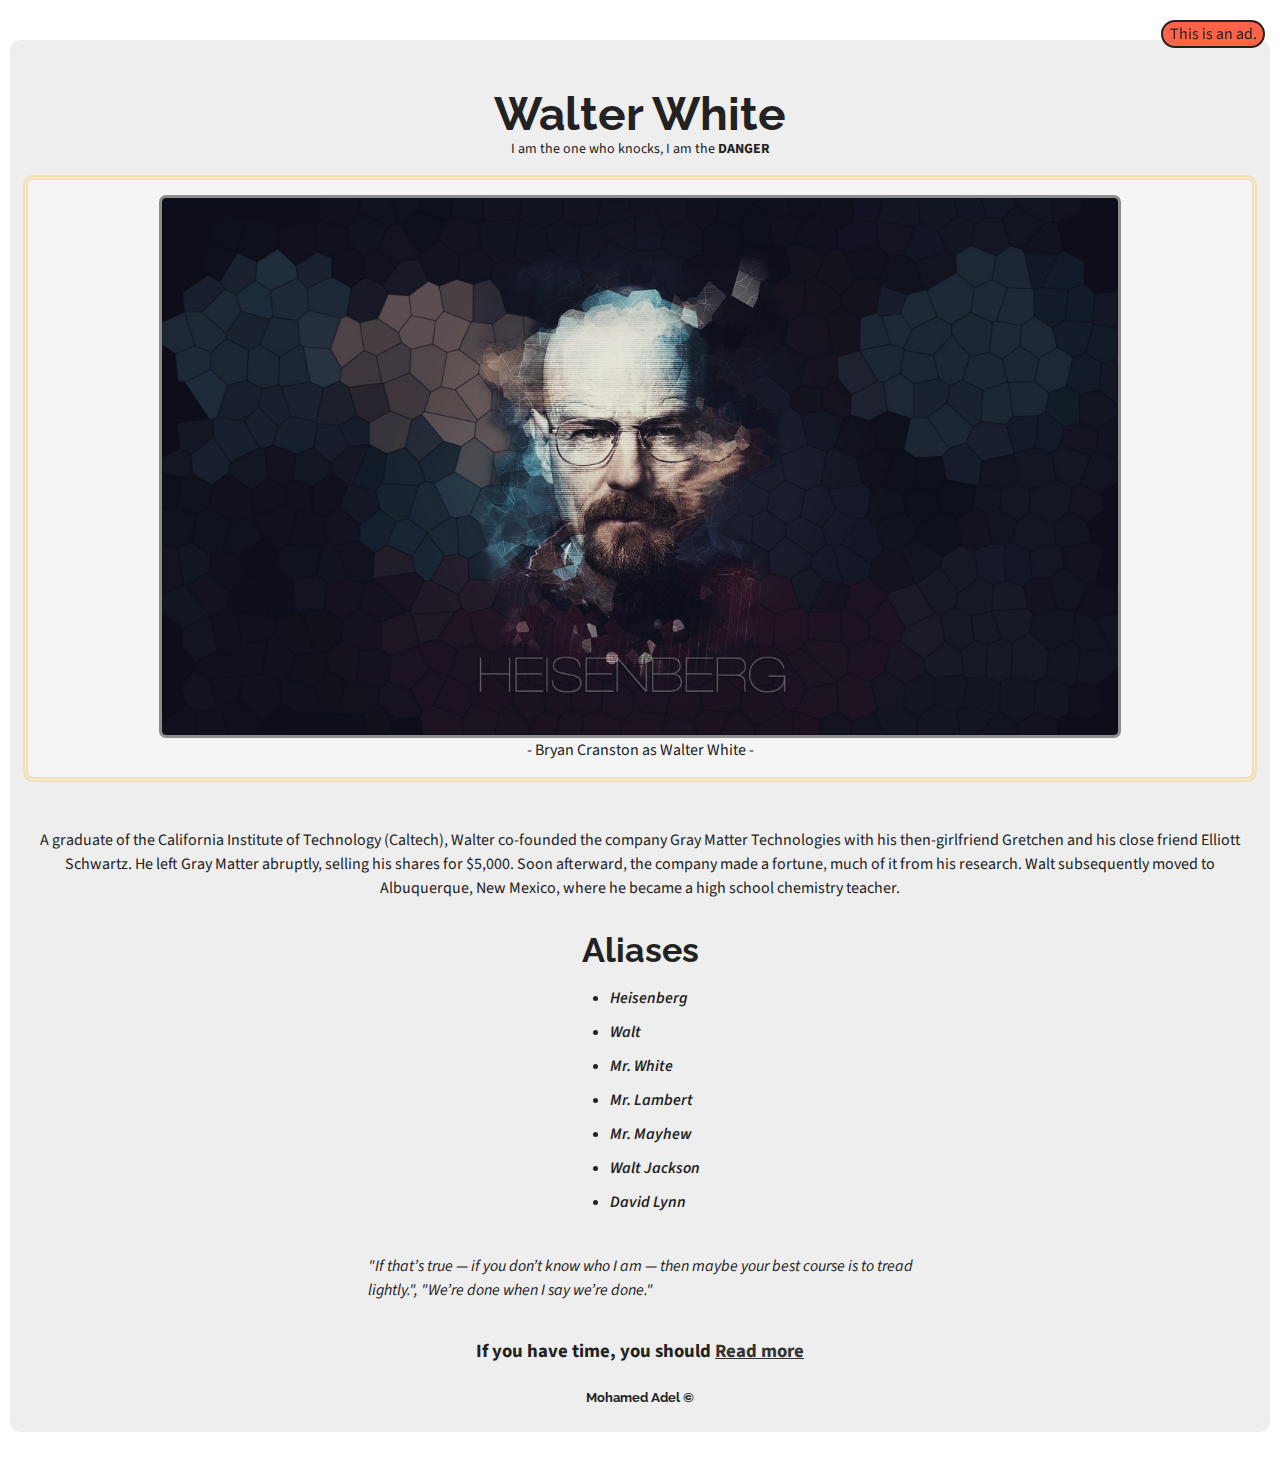
<file: Html&Css/Tribute Page/index.html>
<!DOCTYPE html>
<html lang="en">

<head>
    <meta charset="UTF-8">
    <title>Tribute Page</title>
    <link href="https://fonts.googleapis.com/css2?family=Raleway:wght@900&family=Source+Sans+Pro&display=swap"
        rel="stylesheet">
    <link rel="stylesheet" href="style.css">
</head>

<body>
    <main id="main">
        <h1 id="title">Walter White</h1>

        <p>I am the one who knocks, I am the <strong>DANGER</strong>
        </p>

        <div class="ad">This is an ad.</div>

        <figure id="img-div">
            <img src="walter2.jpg" alt="walter white image" id="image">
            <figcaption id="img-caption">- Bryan Cranston as Walter White -</figcaption>
        </figure>

        <section id="tribute-info">
            <p> A graduate of the California Institute of Technology (Caltech), Walter co-founded the company Gray
                Matter Technologies with his then-girlfriend Gretchen and his close friend Elliott Schwartz. He left
                Gray Matter abruptly, selling his shares for $5,000. Soon afterward, the company made a fortune, much of
                it from his research. Walt subsequently moved to Albuquerque, New Mexico, where he became a high school
                chemistry teacher.
            </p>

            <h2>Aliases</h2>
            <ul>
                <li>Heisenberg</li>
                <li>Walt</li>
                <li>Mr. White</li>
                <li>Mr. Lambert</li>
                <li>Mr. Mayhew</li>
                <li>Walt Jackson</li>
                <li>David Lynn</li>
            </ul>

            <blockquote cite="https://uproxx.com/tv/walter-white-quotes-fear/">
                <p>"If that’s true — if you don’t know who I am — then maybe your best course is to tread lightly.",
                    "We’re done when I say we’re done."</p>

            </blockquote>

            <h3>
                If you have time, you should
                <a href="https://en.wikipedia.org/wiki/Walter_White_(Breaking_Bad)" id="tribute-link"
                    target="_blank">Read more</a>
            </h3>
            
            <h5>Mohamed Adel &copy;</h5>
        </section>
    </main>
</body>

</html>
</file>
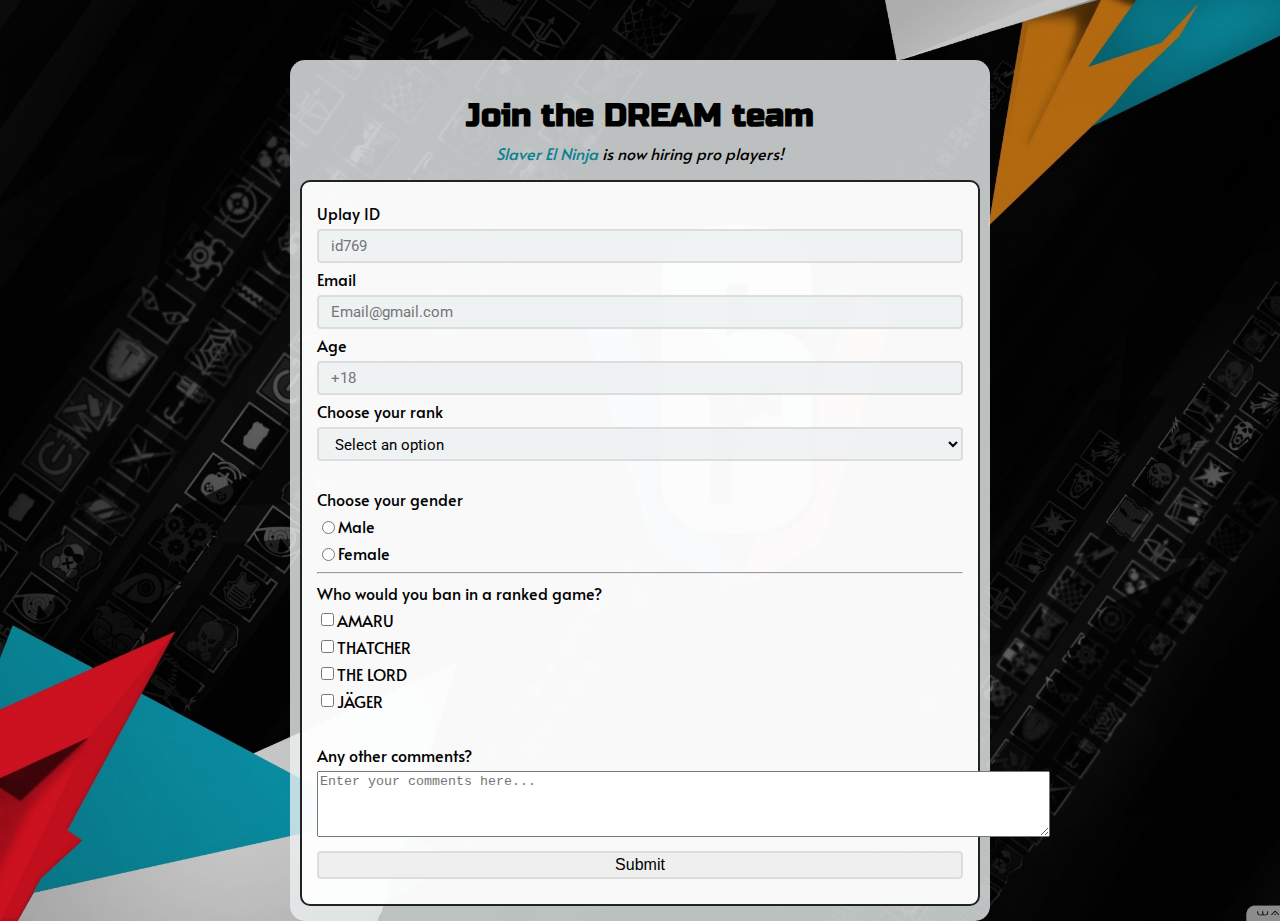
<file: Html-Css/Survey Form/index.html>
<!DOCTYPE html>
<html lang="en">

<head>
    <meta charset="UTF-8">
    <meta name="viewport" content="width=device-width, initial-scale=1.0">
    <title>Survey Form</title>
    <link rel="stylesheet" href="style.css">
    <link href="https://fonts.googleapis.com/css2?family=Alata&family=Russo+One&display=swap" rel="stylesheet">
    <link href="https://fonts.googleapis.com/css2?family=Roboto&display=swap" rel="stylesheet">
</head>

<body>
    <main class="container">
        <h1 id="title">Join the DREAM team</h1>
        <p id="description"><a href="https://www.youtube.com/channel/UCXwSN7CvN6QxXCiKovRX-CA" target="_blank">Slaver El
                Ninja</a> is now hiring pro players!</p>

        <form action="#" id="survey-form" method="POST">
            <label for="name" id="name-label">Uplay ID</label>
            <input type="text" id="name" required placeholder="id769">

            <label for="email" id="email-label">Email</label>
            <input type="text" id="email" pattern=".+@gmail.com" required placeholder="Email@gmail.com">

            <label for="" id="number-label">Age</label>
            <input type="number" id="number" placeholder="+18" min="18" max="30">

            <label for="rank">Choose your rank</label>
            <select name="rank" id="dropdown">
                <option disabled selected value="disabled">
                    Select an option
                </option>
                <option value="silver">Silver</option>
                <option value="gold">Gold</option>
                <option value="plat">Platinum</option>
            </select>

            <br><br>
            <label for="">Choose your gender</label>
            <label for="male">
                <input type="radio" name="gender" value="male">Male
            </label>
            <label for="female">
                <input type="radio" name="gender" value="female">Female
            </label>
            <hr>

            <label for="">Who would you ban in a ranked game?</label>
            <label for="amaru">
                <input type="checkbox" id="attack-amaru" name="amaru" value="Bike">AMARU
            </label>

            <label for="tcher">
                <input type="checkbox" id="attack-tcher" name="tcher" value="thatcher">THATCHER
            </label>

            <label for="lord">
                <input type="checkbox" id="defend-lord" name="lord" value="theLord">THE LORD
            </label> 

            <label for="jager">
                <input type="checkbox" id="defend-jager" name="jager" value="jager">JÄGER
            </label>

            <br>
            <label for="comm">Any other comments?</label>
            <textarea name="comm" id="comments" cols="89" rows="4" placeholder="Enter your comments here..."></textarea>

            <button id="submit" type="submit">
                Submit
            </button>
        </form>
    </main>
    <script>

    </script>
</body>

</html>
</file>
<file: Html&Css/Tribute Page/style.css>
body{
    text-align: center;
    line-height: 1.5;
    color: #222;
    font-family: 'Source Sans Pro', sans-serif;
    margin: 0;
}
#main{
    background-color: #eee;
    border-radius: 10px;
    margin: 40px 10px;
    padding: 10px;
}

#title{
    font-family: 'Raleway', sans-serif;
    margin-top: 30px;
    margin-bottom: 0;
    font-size: 46px;
}

#main > p{
    font-size: 14px;
    margin-top: -10px;
    margin-bottom: 20px;
}

.ad{
    background-color: tomato;
    border: 2px solid #222;
    border-radius: 25px;
    width: 100px;
    position: fixed;
    top: 20px;
    right: 15px;
}

#img-div{
    background-color: whitesmoke;
    margin: 20px 8px;
    border-radius: 5px;
    padding: 15px;
    outline: 5px double wheat;
}

#image{
    border: 3px solid rgb(141, 141, 141);
    border-radius: 7px;
    height: auto;
    max-width: 80%;
    display: block;
    margin: 0 auto;
}

#tribute-info{
    padding: 15px;
}

h2{
    font-family: 'Raleway', sans-serif;
    margin: 25px auto 10px auto;
    font-size: 34px;
}

ul{
    max-width: 100px;
    text-align: left;
    margin: 0 auto 40px auto;
    font-style: oblique;
    font-weight: 600;
}

li{
    margin: 10px 0;
}

blockquote{
    font-style: italic;
    max-width: 545px;
    margin: 0 auto 35px auto;
    text-align: left;
}

a{
    color: #333;
}
a:hover{
    color: #3498db;
}
a:visited{
    color: #74638f;
}

h5{
    margin-bottom: 0px;
    font-family: 'Raleway', sans-serif;
}
</file>
<file: Html-Css/Survey Form/style.css>
*{
    box-sizing: border-box;
}
body {
    margin: 0;
    text-align: center;
    background: url('bg.jpg');
    background-size: cover;
    font-family: 'Alata', sans-serif;
}

.container{
    background-color: rgba(236, 240, 241, 0.8);
    max-width: 700px;

    margin: 60px auto 0 auto;
    padding: 15px 10px;
    border-radius: 15px;
}

#title{
    font-family: 'Russo One', sans-serif;
}

#description{
    margin-top: -15px;
    font-style: oblique;
}
#description a{
    text-decoration: none;
    color: #088091;
}

#description a:visited{
    color: black;
}

#description a:hover{
    color: #B2680F;
}

#survey-form{
    background-color: rgba(255, 255, 255, 0.9);
    height: 80%;
    border-radius: 10px;
    border: 2px solid #222;
    padding: 15px;
    text-align: left;
}
#survey-form label,input,button{
    display: block;
}
#survey-form label{
    margin: 5px 0;
    display: flex;
    align-items: center;
}
input[type="text"], input[type="number"], select{
    width: 100%;
    margin: 0;
    height: 34px;
    padding: 6px 12px;
    background-color: rgba(236, 240, 241, 0.8);
    border-radius: 4px;
    font-size: 15px;
    border: 2px solid #ddd;
    font-family: 'Roboto', sans-serif;
}

option[value="gold"]{
    background-color: gold;
}
option[value="silver"]{
    background-color: silver;
}
option[value="plat"]{
    background-color: #44CCC0;
}

input[type="checkbox"]{
    font-style: italic;
}

input[type="text"]:focus, input[type="number"]:focus,
select:focus
{
    outline-color: #088091;
}

#submit{
    margin: 10px 0;
    width: 100%;
    height: 28px;
    font-size: 16px;
    border-radius: 4px;
    border: 2px solid #ddd;
}
#submit:hover{
    cursor: pointer;
    background-color: #222;
    color: white;
    font-weight: bold;
    border: none;
}
</file>
